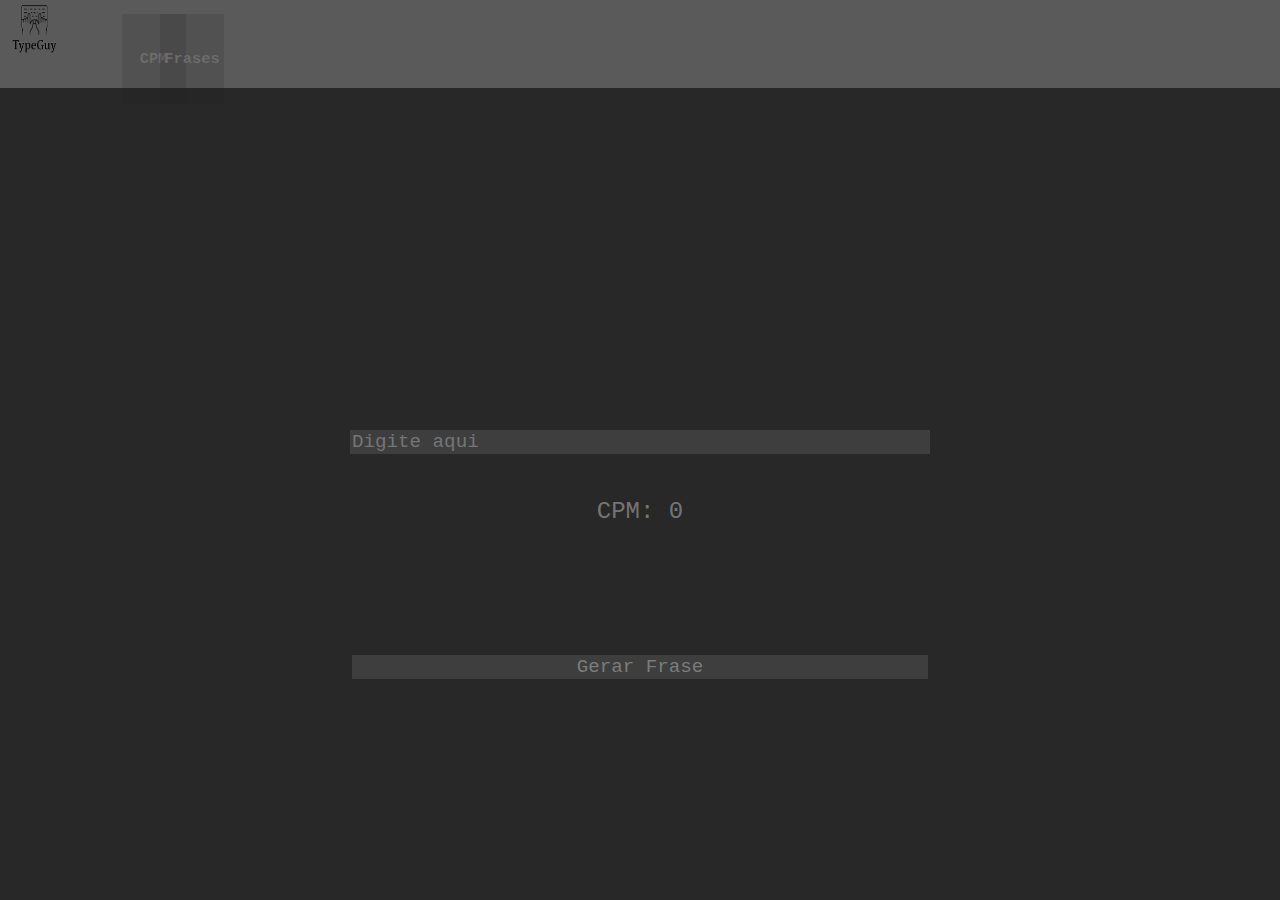
<file: typeguy/index.html>
<!DOCTYPE html>
<html lang="pt-BR">
<head>
    <meta charset="UTF-8">
    <meta http-equiv="X-UA-Compatible" content="IE=edge">
    <meta name="viewport" content="width=device-width, initial-scale=1.0">
    <title>TypeGuy</title>
    <link rel="shortcut icon" href="./images/logo4.png" type="image/x-icon">
    <link rel="stylesheet" href="style.css">
</head>

<body>
    <random-frase>
        <br />
        <ul id='random-posts'>
            <script type='text/javaScript'>
                var tow_numposts=1;
                var tow_snippet_length=150;
                var tow_info='no';
                var tow_comment='Comments';
                var tow_disable='Comments Disabled';
                var tow_current=[];var tow_total_posts=0;var tow_current=new Array(tow_numposts);function totalposts(json){tow_total_posts=json.feed.openSearch$totalResults.$t}document.write('<script type=\"text/javascript\" src=\"https://geradordefrasesaleatorias.com/feeds/posts/default?alt=json-in-script&max-results=0&callback=totalposts\"><\/script>');function getvalue(){for(var i=0;i<tow_numposts;i++){var found=false;var rndValue=get_random();for(var j=0;j<tow_current.length;j++){if(tow_current[j]==rndValue){found=true;break}};if(found){i--}else{tow_current[i]=rndValue}}};function get_random(){var ranNum=1+Math.round(Math.random()*(tow_total_posts-1));return ranNum};
            </script>
            <script type='text/javaScript'>
                function random_posts(json){for(var i=0;i<tow_numposts;i++){
                    var entry=json.feed.entry[i];
                    var tow_posttitle=entry.title.$t;
                    if('content'in entry){
                        var tow_get_snippet=entry.content.$t
                    }else{
                        if('summary'in entry){
                            var tow_get_snippet=entry.summary.$t
                        }else{
                            var tow_get_snippet="";
                        }};tow_get_snippet=tow_get_snippet.replace(/<[^>]*>/g,"");
                        if(tow_get_snippet.length<tow_snippet_length){
                            var tow_snippet=tow_get_snippet}else{tow_get_snippet=tow_get_snippet.substring(0,tow_snippet_length);var space=tow_get_snippet.lastIndexOf(" ");tow_snippet=tow_get_snippet.substring(0,space)+"…";};for(var j=0;j<entry.link.length;j++){if('thr$total'in entry){var tow_commentsNum=entry.thr$total.$t+' '+tow_comment}else{tow_commentsNum=tow_disable};if(entry.link[j].rel=='alternate'){var tow_posturl=entry.link[j].href;var tow_postdate=entry.published.$t;if('media$thumbnail'in entry){var tow_thumb=entry.media$thumbnail.url}else{tow_thumb="https://1.bp.blogspot.com/-OBcEZBKNR-8/YFzdlYxjuZI/AAAAAAAAWA0/8oqVSkReIAE6apNJ4OPUNwViG0T0WiljgCLcBGAsYHQ/s320/default.jpg"}}};document.write('<li>');document.write('<img alt="'+tow_posttitle+'" src="'+tow_thumb+'"/>');document.write('<div><a class="remove" href="'+tow_posturl+'" rel="nofollow" title="'+tow_snippet+'">'+tow_posttitle+'</a></div>');if(tow_info=='yes'){document.write('<span>'+tow_postdate.substring(8,10)+'/'+tow_postdate.substring(5,7)+'/'+tow_postdate.substring(0,4)+' - '+tow_commentsNum)+'</span>'}document.write('<div style="clear:both"></div></li>')
                        }};
                        getvalue();for(var i=0;i<tow_numposts;i++){document.write('<script type=\"text/javascript\" src=\"https://geradordefrasesaleatorias.com/feeds/posts/default?alt=json-in-script&start-index='+tow_current[i]+'&max-results=1&callback=random_posts\"><\/script>')};
            </script>
        </ul>
    </random-frase>    
    <div class="allInfo">
        <a target="_blank" href="https://typeguy.netlify.app"><img class="logo" src="./images/logo.png" alt=""></a>
        <p class="cpmInfoP"><a class="cpmInfo" target="_blank" href="https://www.digitow.com.br/blog/metricas-de-digitacao/">CPM</a></p>
        <p class="frasesInfoP"><a class="frasesInfo" target="_blank" href="https://www.geradordefrasesaleatorias.com/">Frases</a></p>
        <p class="aboutInfoP"><a class="aboutInfo" target="_blank" href="https://portfolio-lucas-dev.netlify.app/">Sobre mim</a></p>
    </div>
    <div class="section">
        <p class="p">CPM: 0</p>
        <h1></h1>
        <input type="text" name="inputText" id="inputText" class="inputText" placeholder="Digite aqui">
        <input type="button" value="Gerar Frase" onclick="clickGerarFrase()">
    </div>
    <script src="script.js"></script>
</body>
</html>
</file>
<file: typeguy/style.css>
body {
    margin:0;
    background-color: #282828;
    overflow: hidden;
}
.allInfo{
    position: absolute;
    margin-top: -20px;
    width: 100vw;
    height: 10vh;
    background-color: rgb(90, 90, 90);
}
.logo {
    position: absolute;
    margin-left: 0.8vw;
    width: 3.2em;
    height: 4rem;
    cursor: pointer;
}
.cpmInfo, .frasesInfo, .aboutInfo {
    position: absolute;
    display:flex;
    align-items:center;
    justify-content: center;
    font: bold 1.2vw 'Courier New';
    font-family: 'Courier New', Courier, monospace;
    color: rgba(114, 114, 114, 0.815);
    text-decoration: none;
    width: 100vw;
    height: 100%;
}
.cpmInfoP, .frasesInfoP, .aboutInfoP {
    transition: 0.3s;
    display:flex;
    align-items:center;
    justify-content: center;
    background-color: rgba(34, 34, 34, 0.151);
    position: absolute;
   
    margin-left: 13.5vh;
    width: 5vw;
    height: 100%;
}
.cpmInfoP:hover, .frasesInfoP:hover, .aboutInfoP:hover{
    transition: 0.3s;
    background-color: rgba(14, 14, 14, 0.329);
}
.frasesInfoP{
    margin-left: 10em;
}
.aboutInfoP{
    width: 8vw;
    margin-left: 185vh;
}
.section {
    width: 100vw;
    height: 100vh;
    margin-top: -26px;
    display: flex;
    justify-content: center;
    align-items: center;
}

.p {
    position: absolute;
    margin-top: 18vh;
    font-family: 'Courier New', Courier, monospace;
    color: rgba(151, 151, 151, 0.712);
    font-size: 1.5em;
}

h1 {
    color: rgba(151, 151, 151, 0.712);
    font-family: 'Courier New', Courier, monospace;
    font-size: 1rem;
    margin-bottom: 22vh;
    margin-left: 4vw;
    margin-right: 4vw;

}

input {
    position: absolute;
    background-color: rgba(128, 128, 128, 0.247);
    border: transparent;
    outline: none;
    color: rgba(151, 151, 151, 0.712);
    font-family: 'Courier New', Courier, monospace;
    font-size: 1.2em;
    width: 45vw;
}

input[type=button] {
    transition: 0.3s;
    margin-top: 50vh;
    cursor: pointer;
}

input[type=button]:hover {
    transition: 0.3s;
    background-color: rgba(128, 128, 128, 0.418);
}

#random-posts img {
    float: left;
    margin-right: 0px;
    border: 0px solid transparent;
    background: #FFF;
    width: 0px;
    height: 0px;
    padding: 0px
}

#random-posts li {
    margin: 0px 0px 10px 0px;
}

.remove {
    position: fixed;
    width: 0;
    height: 0;
    margin-left: -100vw;
}

ul {
    position: fixed;
    margin-left: -100vw;
}
</file>
